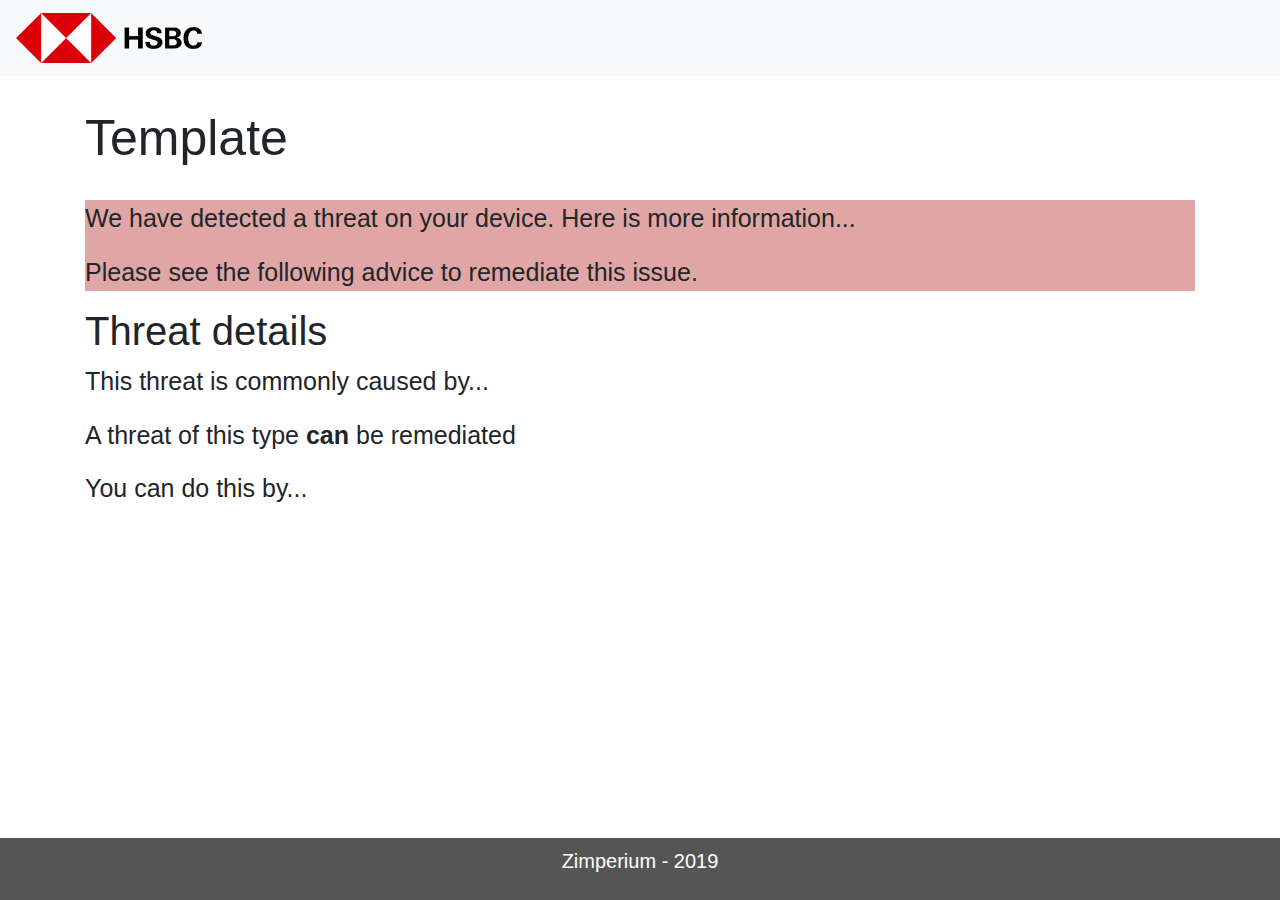
<file: customer/hsbc/threat/template.html>
<!doctype html>

<html lang="en">

<head>
    <meta charset="utf-8">

    <title>Threat template</title>
    <meta name="description" content="Threat template">
    <meta name="author" content="Oliver Williams - Zimperium">

    <link rel="stylesheet" href="../css/style.css?v=1.0">
    <link rel="stylesheet" href="../css/bootstrap.min.css?v=1.0">


</head>

<body>
    <nav class="navbar navbar-expand-sm navbar-light bg-light">
        <a class="navbar-brand" href="#"><img src="../img/logo.png" alt="HSBC Logo" width="auto%" height="50rem"></a>
    </nav>
    <div class="col-sm-12 text-left">
        <div class="container">
            <div class="main">
                <h1>Template</h1>
            </div>
            </br>
            <div class="threat">
                <p>We have detected a threat on your device. Here is more information...</p>
                <p>Please see the following advice to remediate this issue.</p>
            </div>
            <div class="">
                <h2>Threat details</h2>
                <p class="details">This threat is commonly caused by...</p>
                <p class="details">A threat of this type <b>can</b> be remediated</p>
                <p class="details">You can do this by...</p>
            </div>
        </div>
    </div>
</body>
<footer class="container-fluid text-center">
    <p>Zimperium - 2019</p>
</footer>

</html>
</file>
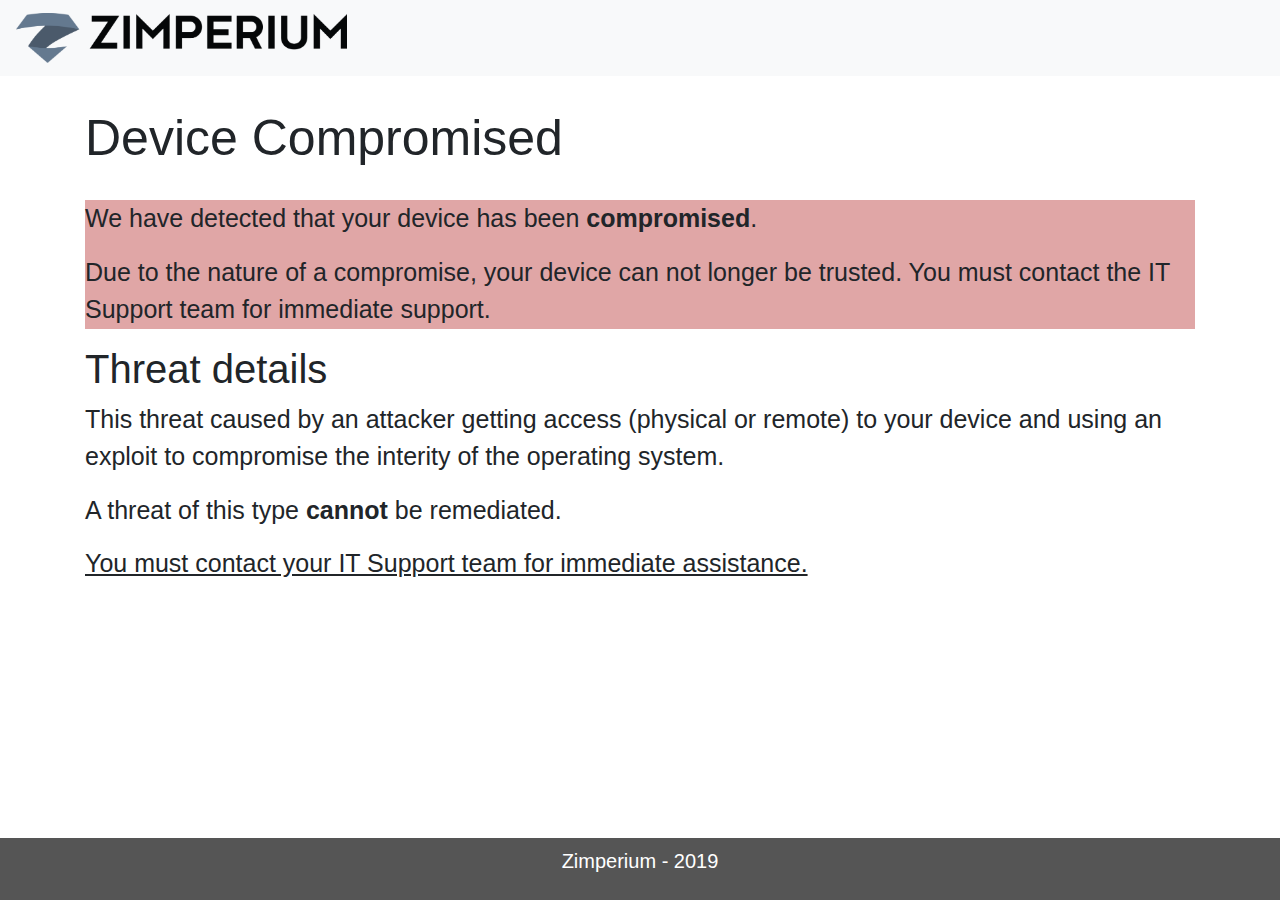
<file: customer/template/threat/compromise.html>
<!doctype html>

<html lang="en">

<head>
    <meta charset="utf-8">

    <title>Threat detected</title>
    <meta name="description" content="Threat detected">
    <meta name="author" content="Oliver Williams - Zimperium">

    <link rel="stylesheet" href="../css/style.css?v=1.0">
    <link rel="stylesheet" href="../css/bootstrap.min.css?v=1.0">


</head>

<body>
    <nav class="navbar navbar-expand-sm navbar-light bg-light">
        <a class="navbar-brand" href="#"><img src="../img/logo.png" alt="HSBC Logo" width="auto%" height="50rem"></a>
    </nav>
    <div class="col-sm-12 text-left">
        <div class="container">
            <div class="main">
                <h1>Device Compromised</h1>
            </div>
            </br>
            <div class="threat">
                <p>We have detected that your device has been <b>compromised</b>.</p>
                <p>Due to the nature of a compromise, your device can not longer be trusted. You must contact the IT Support team for immediate support.</p>
            </div>
            <div class="">
                <h2>Threat details</h2>
                <p class="details">This threat caused by an attacker getting access (physical or remote) to your device and using an exploit to compromise the interity of the operating system.</p>
                <p class="details">A threat of this type <b>cannot</b> be remediated.</p>
                <p class="details"><u>You must contact your IT Support team for immediate assistance.</u></You></p>
            </div>
        </div>
    </div>
</body>
<footer class="container-fluid text-center">
    <p>Zimperium - 2019</p>
</footer>

</html>
</file>
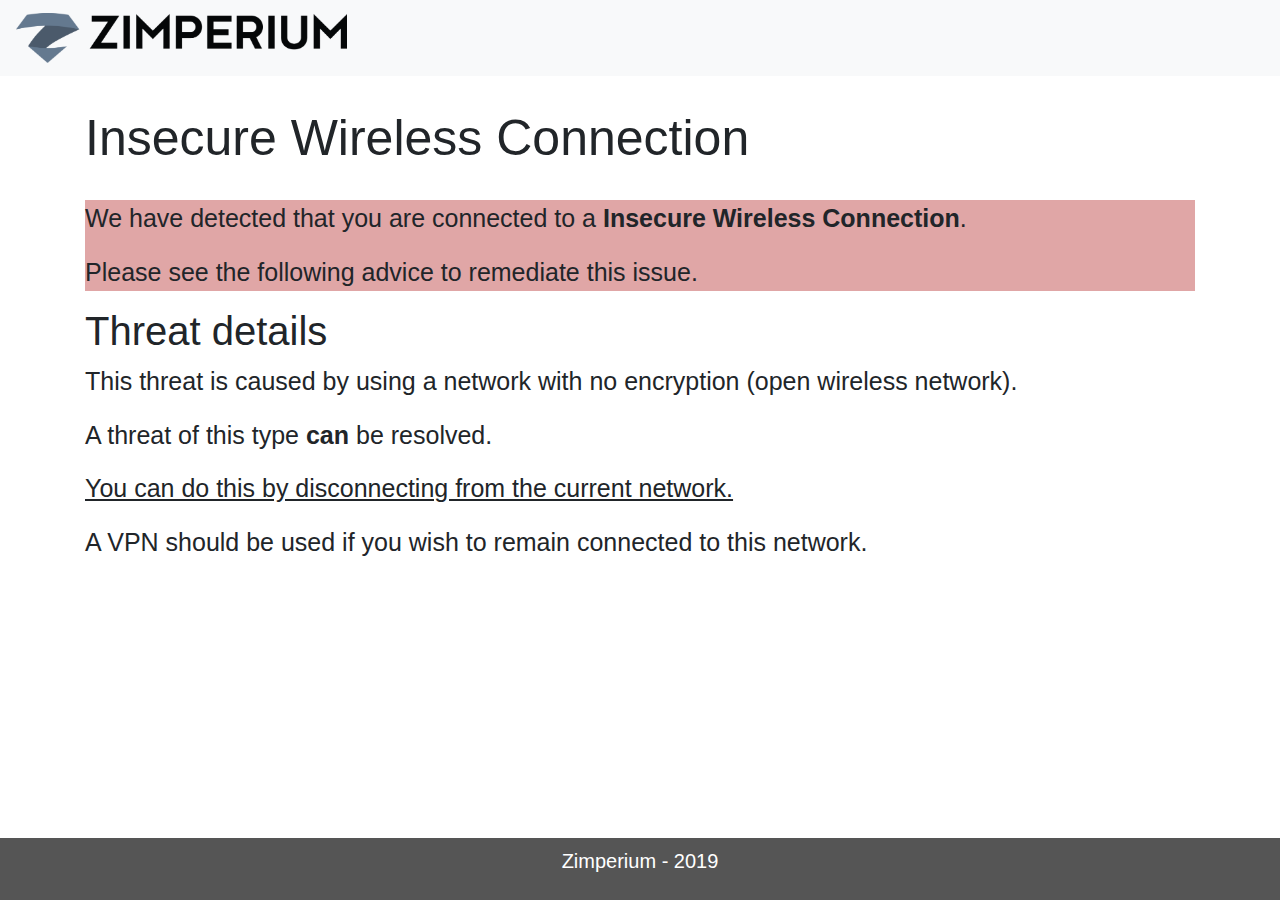
<file: customer/template/threat/insecure-connection.html>
<!doctype html>

<html lang="en">

<head>
    <meta charset="utf-8">

    <title>Threat detected</title>
    <meta name="description" content="Threat detected">
    <meta name="author" content="Oliver Williams - Zimperium">

    <link rel="stylesheet" href="../css/style.css?v=1.0">
    <link rel="stylesheet" href="../css/bootstrap.min.css?v=1.0">


</head>

<body>
    <nav class="navbar navbar-expand-sm navbar-light bg-light">
        <a class="navbar-brand" href="#"><img src="../img/logo.png" alt="HSBC Logo" width="auto%" height="50rem"></a>
    </nav>
    <div class="col-sm-12 text-left">
        <div class="container">
            <div class="main">
                <h1>Insecure Wireless Connection</h1>
            </div>
            </br>
            <div class="threat">
                <p>We have detected that you are connected to a <b>Insecure Wireless Connection</b>.</p>
                <p>Please see the following advice to remediate this issue.</p>
            </div>
            <div class="">
                <h2>Threat details</h2>
                <p class="details">This threat is caused by using a network with no encryption (open wireless network).</p>
                <p class="details">A threat of this type <b>can</b> be resolved.</p>
                <p class="details"><u>You can do this by disconnecting from the current network.</u></You></p>
                <p class="details">A VPN should be used if you wish to remain connected to this network.</p>
            </div>
        </div>
    </div>
</body>
<footer class="container-fluid text-center">
    <p>Zimperium - 2019</p>
</footer>

</html>
</file>
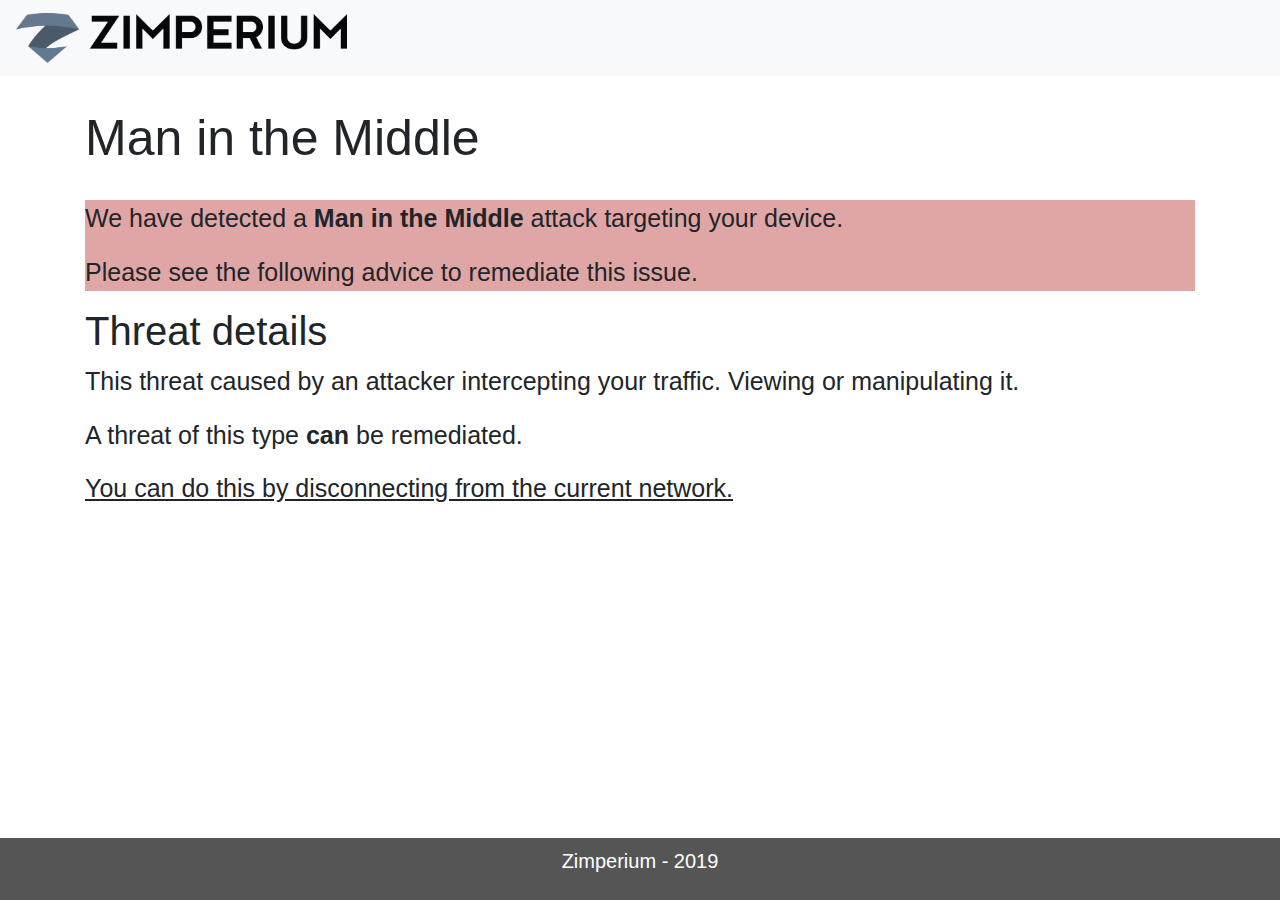
<file: customer/template/threat/mitm.html>
<!doctype html>

<html lang="en">

<head>
    <meta charset="utf-8">

    <title>Threat detected</title>
    <meta name="description" content="Threat detected">
    <meta name="author" content="Oliver Williams - Zimperium">

    <link rel="stylesheet" href="../css/style.css?v=1.0">
    <link rel="stylesheet" href="../css/bootstrap.min.css?v=1.0">


</head>

<body>
    <nav class="navbar navbar-expand-sm navbar-light bg-light">
        <a class="navbar-brand" href="#"><img src="../img/logo.png" alt="HSBC Logo" width="auto%" height="50rem"></a>
    </nav>
    <div class="col-sm-12 text-left">
        <div class="container">
            <div class="main">
                <h1>Man in the Middle</h1>
            </div>
            </br>
            <div class="threat">
                <p>We have detected a <b>Man in the Middle</b> attack targeting your device.</p>
                <p>Please see the following advice to remediate this issue.</p>
            </div>
            <div class="">
                <h2>Threat details</h2>
                <p class="details">This threat caused by an attacker intercepting your traffic. Viewing or manipulating it.</p>
                <p class="details">A threat of this type <b>can</b> be remediated.</p>
                <p class="details"><u>You can do this by disconnecting from the current network.</u></You></p>
            </div>
        </div>
    </div>
</body>
<footer class="container-fluid text-center">
    <p>Zimperium - 2019</p>
</footer>

</html>
</file>
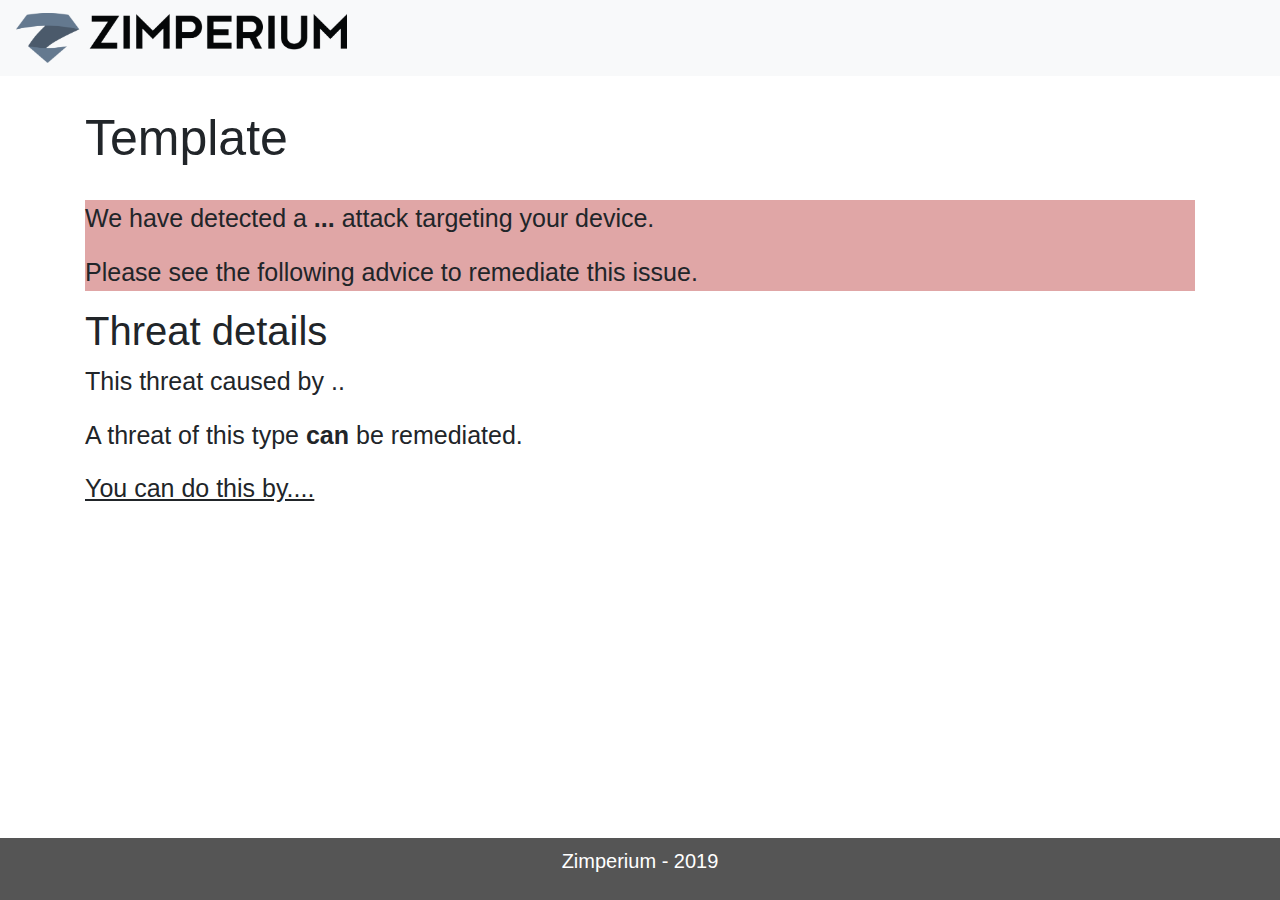
<file: customer/template/threat/template.html>
<!doctype html>

<html lang="en">

<head>
    <meta charset="utf-8">

    <title>Threat detected</title>
    <meta name="description" content="Threat detected">
    <meta name="author" content="Oliver Williams - Zimperium">

    <link rel="stylesheet" href="../css/style.css?v=1.0">
    <link rel="stylesheet" href="../css/bootstrap.min.css?v=1.0">


</head>

<body>
    <nav class="navbar navbar-expand-sm navbar-light bg-light">
        <a class="navbar-brand" href="#"><img src="../img/logo.png" alt="HSBC Logo" width="auto%" height="50rem"></a>
    </nav>
    <div class="col-sm-12 text-left">
        <div class="container">
            <div class="main">
                <h1>Template</h1>
            </div>
            </br>
            <div class="threat">
                <p>We have detected a <b>...</b> attack targeting your device.</p>
                <p>Please see the following advice to remediate this issue.</p>
            </div>
            <div class="">
                <h2>Threat details</h2>
                <p class="details">This threat caused by ..</p>
                <p class="details">A threat of this type <b>can</b> be remediated.</p>
                <p class="details"><u>You can do this by....</u></You></p>
            </div>
        </div>
    </div>
</body>
<footer class="container-fluid text-center">
    <p>Zimperium - 2019</p>
</footer>

</html>
</file>
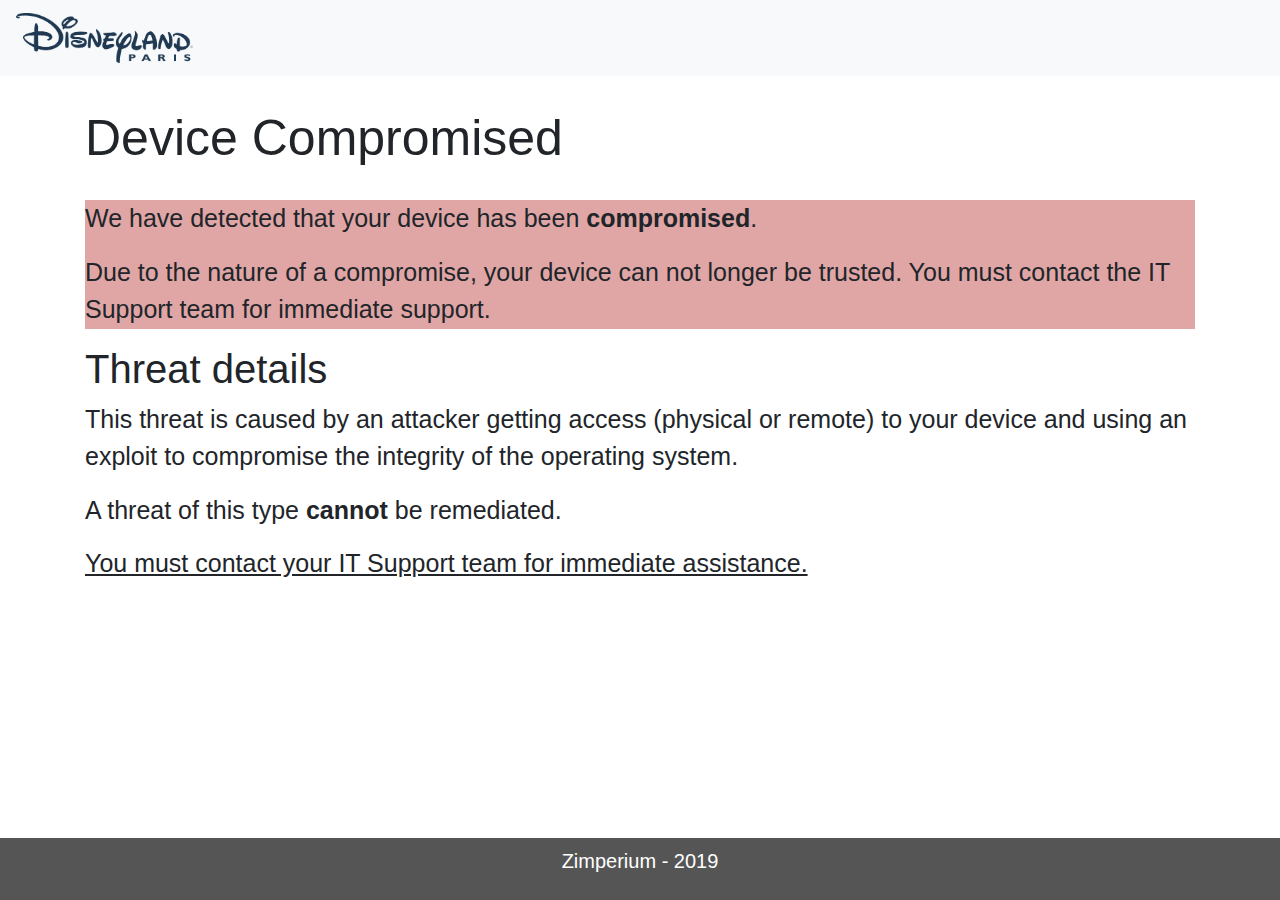
<file: customer/disneyland-paris/threat/en/compromise.html>
<!doctype html>

<html lang="en">

<head>
    <meta charset="utf-8">

    <title>Threat detected</title>
    <meta name="description" content="Threat detected">
    <meta name="author" content="Oliver Williams - Zimperium">

    <link rel="stylesheet" href="../../css/style.css?v=1.0">
    <link rel="stylesheet" href="../../css/bootstrap.min.css?v=1.0">


</head>

<body>
    <nav class="navbar navbar-expand-sm navbar-light bg-light">
        <a class="navbar-brand" href="#"><img src="../../img/logo.png" alt="Logo" width="auto%" height="50rem"></a>
    </nav>
    <div class="col-sm-12 text-left">
        <div class="container">
            <div class="main">
                <h1>Device Compromised</h1>
            </div>
            </br>
            <div class="threat">
                <p>We have detected that your device has been <b>compromised</b>.</p>
                <p>Due to the nature of a compromise, your device can not longer be trusted. You must contact the IT Support team for immediate support.</p>
            </div>
            <div class="">
                <h2>Threat details</h2>
                <p class="details">This threat is caused by an attacker getting access (physical or remote) to your device and using an exploit to compromise the integrity of the operating system.</p>
                <p class="details">A threat of this type <b>cannot</b> be remediated.</p>
                <p class="details"><u>You must contact your IT Support team for immediate assistance.</u></p>
            </div>
        </div>
    </div>
</body>
<footer class="container-fluid text-center">
    <p>Zimperium - 2019</p>
</footer>

</html>
</file>
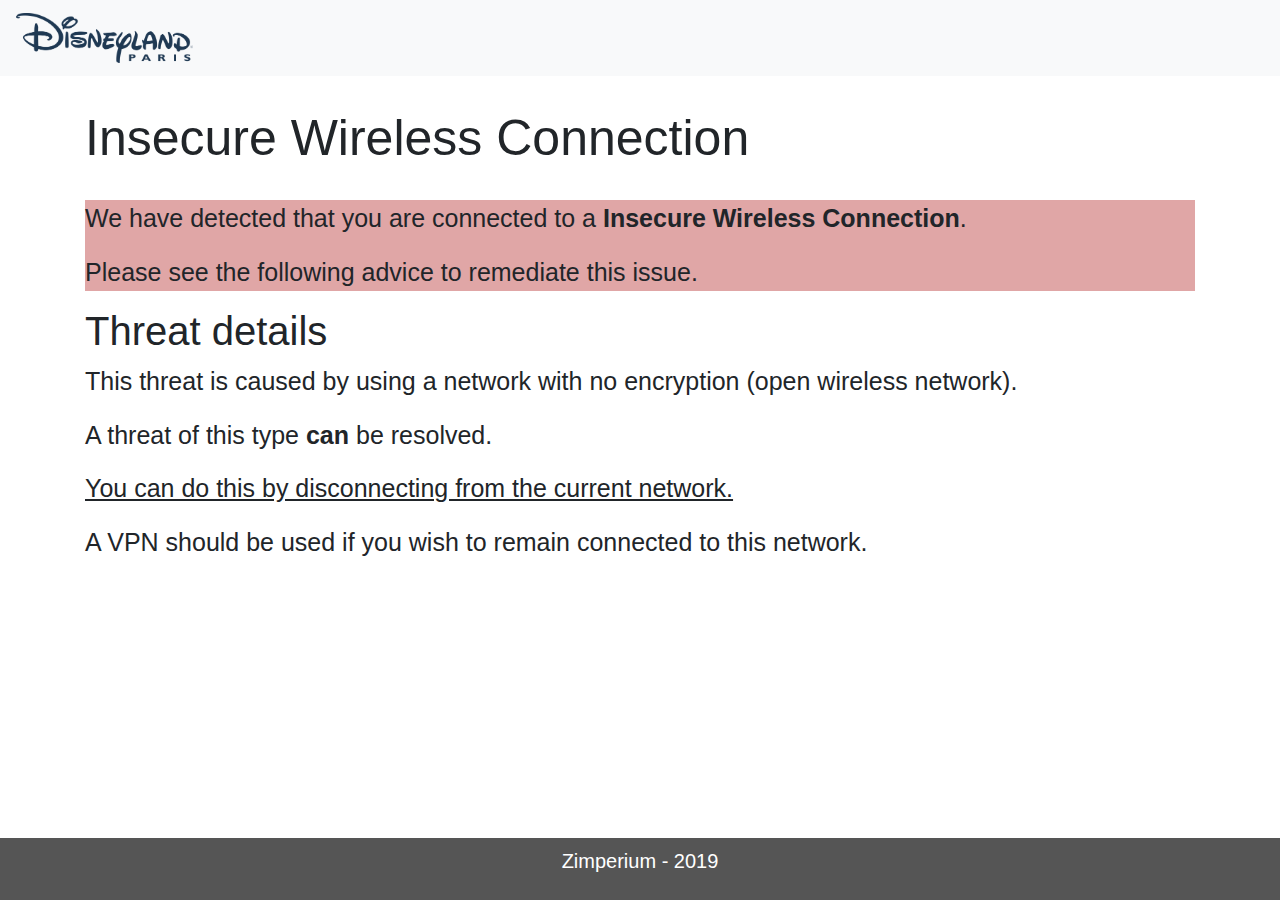
<file: customer/disneyland-paris/threat/en/insecure-connection.html>
<!doctype html>

<html lang="en">

<head>
    <meta charset="utf-8">

    <title>Threat detected</title>
    <meta name="description" content="Threat detected">
    <meta name="author" content="Oliver Williams - Zimperium">

    <link rel="stylesheet" href="../../css/style.css?v=1.0">
    <link rel="stylesheet" href="../../css/bootstrap.min.css?v=1.0">


</head>

<body>
    <nav class="navbar navbar-expand-sm navbar-light bg-light">
        <a class="navbar-brand" href="#"><img src="../../img/logo.png" alt="Logo" width="auto%" height="50rem"></a>
    </nav>
    <div class="col-sm-12 text-left">
        <div class="container">
            <div class="main">
                <h1>Insecure Wireless Connection</h1>
            </div>
            </br>
            <div class="threat">
                <p>We have detected that you are connected to a <b>Insecure Wireless Connection</b>.</p>
                <p>Please see the following advice to remediate this issue.</p>
            </div>
            <div class="">
                <h2>Threat details</h2>
                <p class="details">This threat is caused by using a network with no encryption (open wireless network).</p>
                <p class="details">A threat of this type <b>can</b> be resolved.</p>
                <p class="details"><u>You can do this by disconnecting from the current network.</u></p>
                <p class="details">A VPN should be used if you wish to remain connected to this network.</p>
            </div>
        </div>
    </div>
</body>
<footer class="container-fluid text-center">
    <p>Zimperium - 2019</p>
</footer>

</html>
</file>
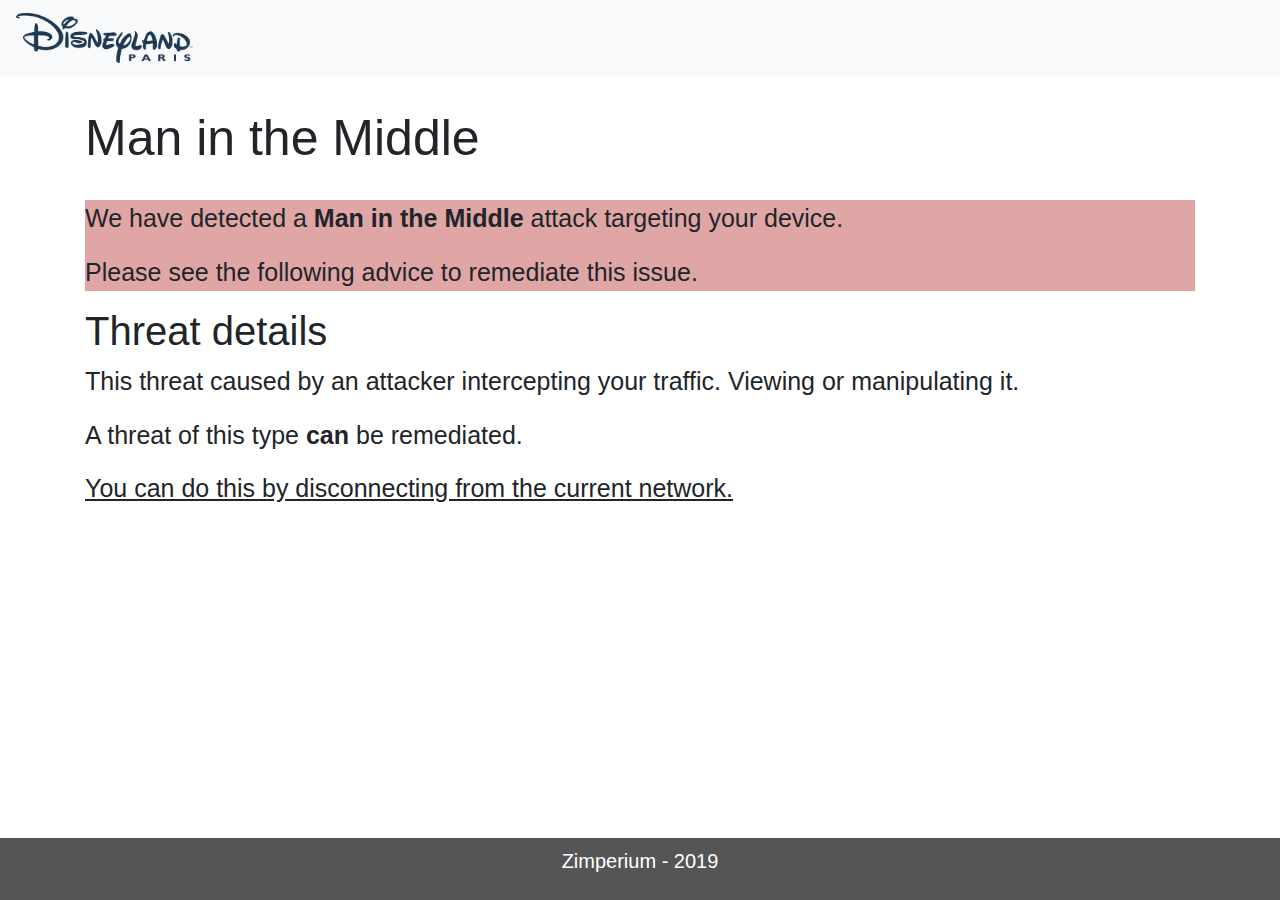
<file: customer/disneyland-paris/threat/en/mitm.html>
<!doctype html>

<html lang="en">

<head>
    <meta charset="utf-8">

    <title>Threat detected</title>
    <meta name="description" content="Threat detected">
    <meta name="author" content="Oliver Williams - Zimperium">

    <link rel="stylesheet" href="../../css/style.css?v=1.0">
    <link rel="stylesheet" href="../../css/bootstrap.min.css?v=1.0">


</head>

<body>
    <nav class="navbar navbar-expand-sm navbar-light bg-light">
        <a class="navbar-brand" href="#"><img src="../../img/logo.png" alt="Logo" width="auto%" height="50rem"></a>
    </nav>
    <div class="col-sm-12 text-left">
        <div class="container">
            <div class="main">
                <h1>Man in the Middle</h1>
            </div>
            </br>
            <div class="threat">
                <p>We have detected a <b>Man in the Middle</b> attack targeting your device.</p>
                <p>Please see the following advice to remediate this issue.</p>
            </div>
            <div class="">
                <h2>Threat details</h2>
                <p class="details">This threat caused by an attacker intercepting your traffic. Viewing or manipulating it.</p>
                <p class="details">A threat of this type <b>can</b> be remediated.</p>
                <p class="details"><u>You can do this by disconnecting from the current network.</u></p>
            </div>
        </div>
    </div>
</body>
<footer class="container-fluid text-center">
    <p>Zimperium - 2019</p>
</footer>

</html>
</file>
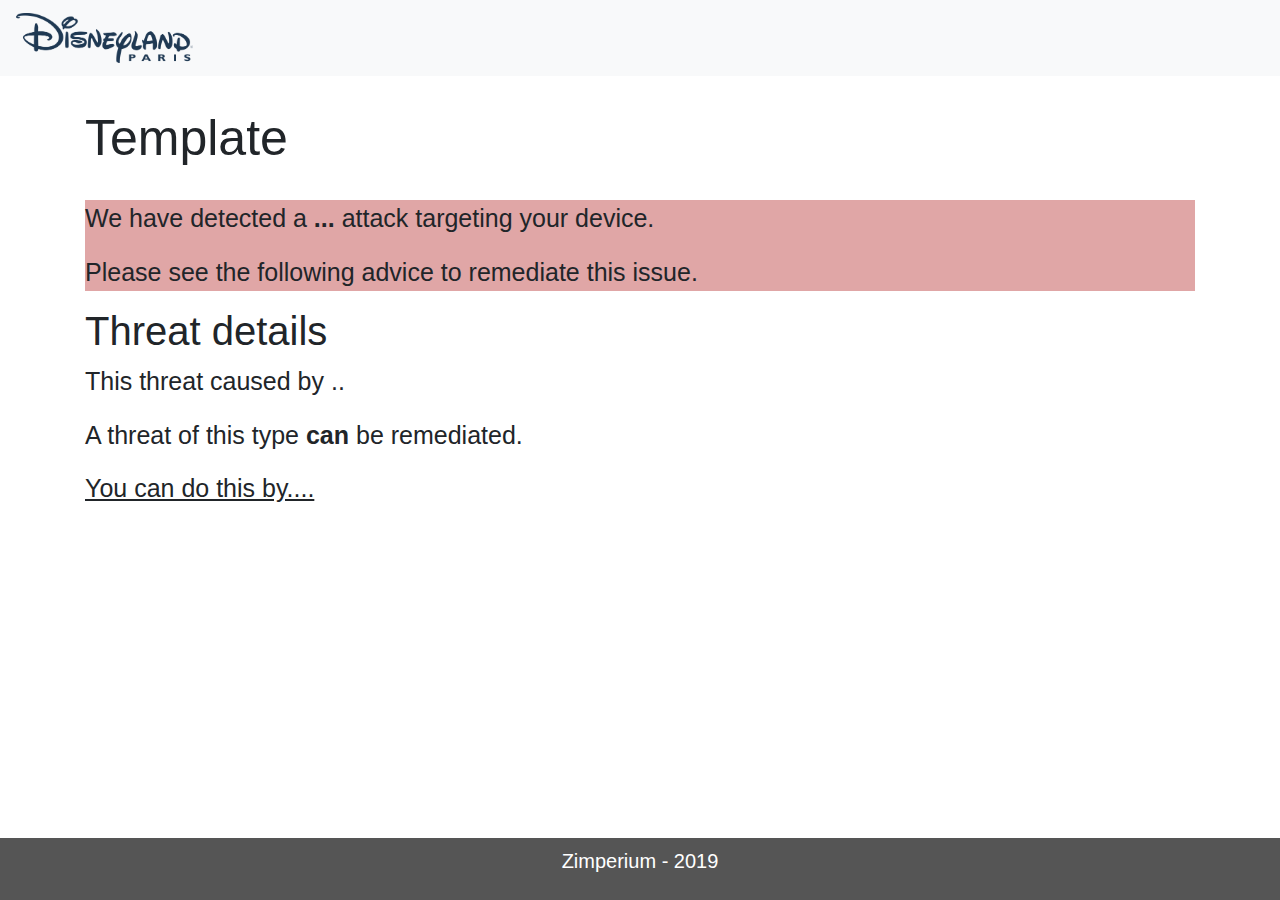
<file: customer/disneyland-paris/threat/en/template.html>
<!doctype html>

<html lang="en">

<head>
    <meta charset="utf-8">

    <title>Threat detected</title>
    <meta name="description" content="Threat detected">
    <meta name="author" content="Oliver Williams - Zimperium">

    <link rel="stylesheet" href="../../css/style.css?v=1.0">
    <link rel="stylesheet" href="../../css/bootstrap.min.css?v=1.0">


</head>

<body>
    <nav class="navbar navbar-expand-sm navbar-light bg-light">
        <a class="navbar-brand" href="#"><img src="../../img/logo.png" alt="Logo" width="auto%" height="50rem"></a>
    </nav>
    <div class="col-sm-12 text-left">
        <div class="container">
            <div class="main">
                <h1>Template</h1>
            </div>
            </br>
            <div class="threat">
                <p>We have detected a <b>...</b> attack targeting your device.</p>
                <p>Please see the following advice to remediate this issue.</p>
            </div>
            <div class="">
                <h2>Threat details</h2>
                <p class="details">This threat caused by ..</p>
                <p class="details">A threat of this type <b>can</b> be remediated.</p>
                <p class="details"><u>You can do this by....</u></p>
            </div>
        </div>
    </div>
</body>
<footer class="container-fluid text-center">
    <p>Zimperium - 2019</p>
</footer>

</html>
</file>
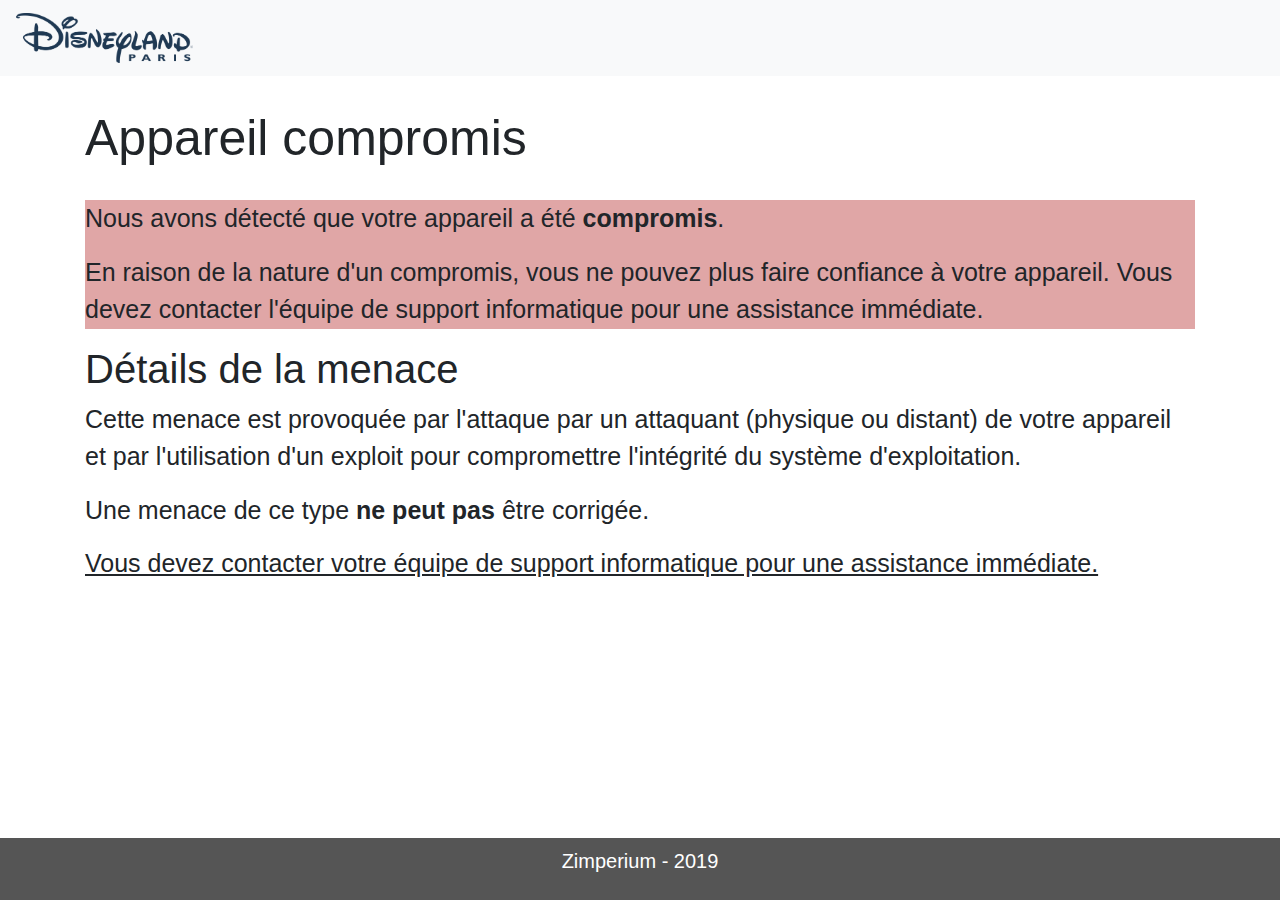
<file: customer/disneyland-paris/threat/fr/compromise.html>
<!doctype html>

<html lang="fr">

<head>
    <meta charset="utf-8">

    <title>Menace détectée</title>
    <meta name="description" content="Menace détectée">
    <meta name="author" content="Oliver Williams - Zimperium">

    <link rel="stylesheet" href="../../css/style.css?v=1.0">
    <link rel="stylesheet" href="../../css/bootstrap.min.css?v=1.0">


</head>

<body>
    <nav class="navbar navbar-expand-sm navbar-light bg-light">
        <a class="navbar-brand" href="#"><img src="../../img/logo.png" alt="Logo" width="auto%" height="50rem"></a>
    </nav>
    <div class="col-sm-12 text-left">
        <div class="container">
            <div class="main">
                <h1>Appareil compromis</h1>
            </div>
            </br>
            <div class="threat">
                <p>Nous avons détecté que votre appareil a été <b>compromis</b>.</p>
                <p>En raison de la nature d'un compromis, vous ne pouvez plus faire confiance à votre appareil. Vous devez contacter l'équipe de support informatique pour une assistance immédiate.</p>
            </div>
            <div class="">
                <h2>Détails de la menace</h2>
                <p class="details">Cette menace est provoquée par l'attaque par un attaquant (physique ou distant) de votre appareil et par l'utilisation d'un exploit pour compromettre l'intégrité du système d'exploitation.</p>
                <p class="details">Une menace de ce type <b> ne peut pas </b> être corrigée.</p>
                <p class="details"><u>Vous devez contacter votre équipe de support informatique pour une assistance immédiate.</u></p>
            </div>
        </div>
    </div>
</body>
<footer class="container-fluid text-center">
    <p>Zimperium - 2019</p>
</footer>

</html>
</file>
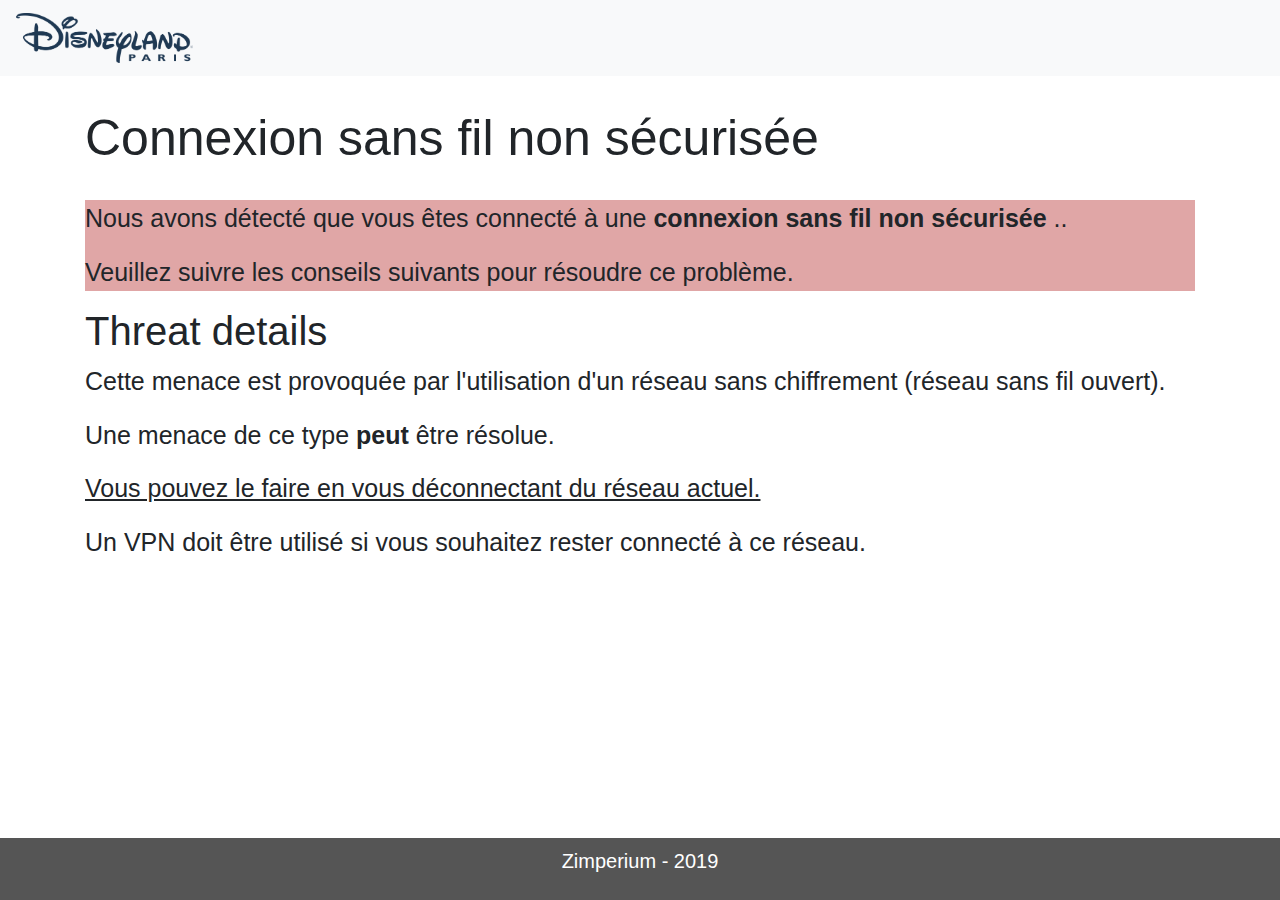
<file: customer/disneyland-paris/threat/fr/insecure-connection.html>
<!doctype html>

<html lang="fr">

<head>
    <meta charset="utf-8">

    <title>Menace détectée</title>
    <meta name="description" content="Menace détectée">
    <meta name="author" content="Oliver Williams - Zimperium">

    <link rel="stylesheet" href="../../css/style.css?v=1.0">
    <link rel="stylesheet" href="../../css/bootstrap.min.css?v=1.0">


</head>

<body>
    <nav class="navbar navbar-expand-sm navbar-light bg-light">
        <a class="navbar-brand" href="#"><img src="../../img/logo.png" alt="Logo" width="auto%" height="50rem"></a>
    </nav>
    <div class="col-sm-12 text-left">
        <div class="container">
            <div class="main">
                <h1>Connexion sans fil non sécurisée</h1>
            </div>
            </br>
            <div class="threat">
                <p>Nous avons détecté que vous êtes connecté à une <b> connexion sans fil non sécurisée </b>..</p>
                <p>Veuillez suivre les conseils suivants pour résoudre ce problème.</p>
            </div>
            <div class="">
                <h2>Threat details</h2>
                <p class="details">Cette menace est provoquée par l'utilisation d'un réseau sans chiffrement (réseau sans fil ouvert).</p>
                <p class="details">Une menace de ce type <b> peut </b> être résolue.</p>
                <p class="details"><u>Vous pouvez le faire en vous déconnectant du réseau actuel.</u></p>
                <p class="details">Un VPN doit être utilisé si vous souhaitez rester connecté à ce réseau.</p>
            </div>
        </div>
    </div>
</body>
<footer class="container-fluid text-center">
    <p>Zimperium - 2019</p>
</footer>

</html>
</file>
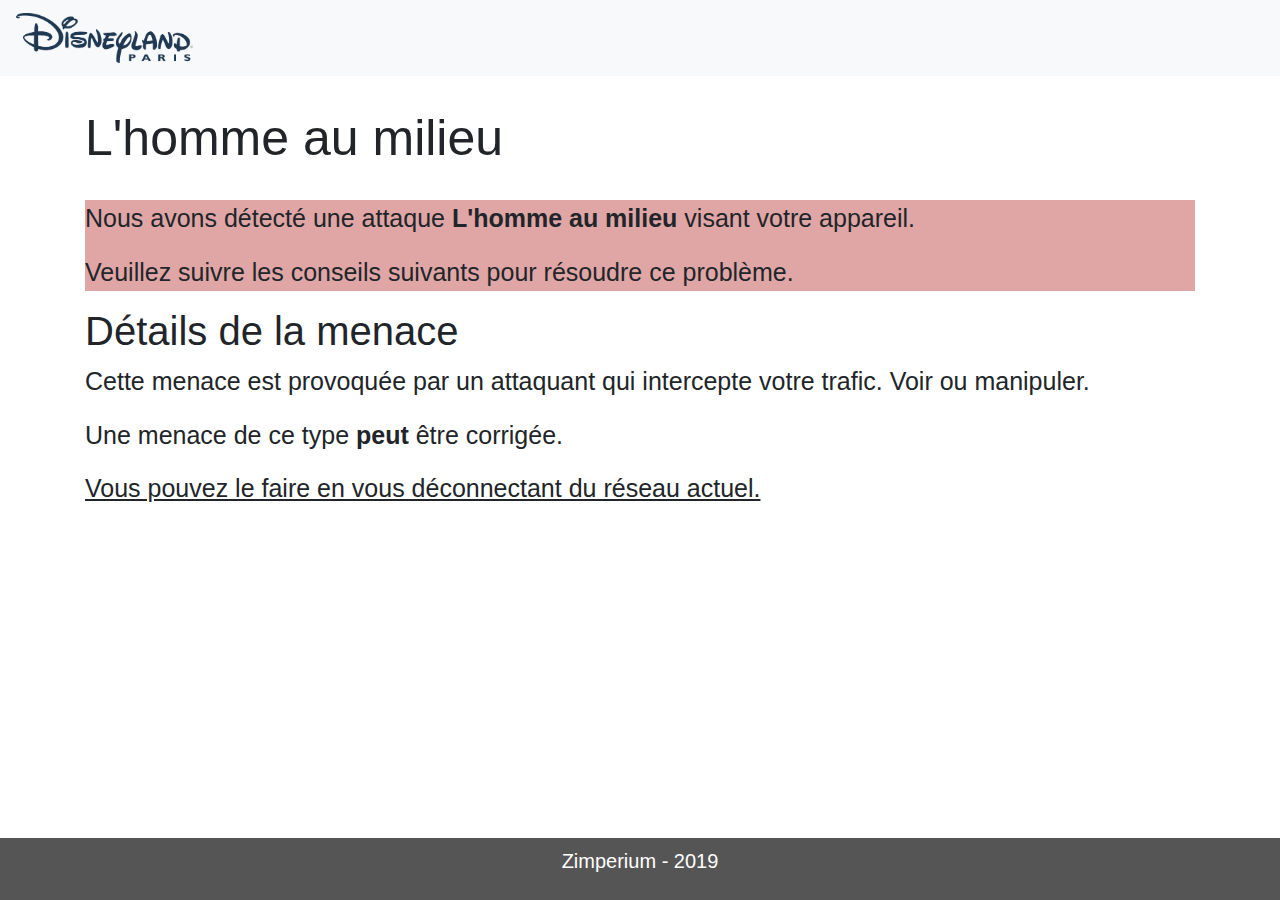
<file: customer/disneyland-paris/threat/fr/mitm.html>
<!doctype html>

<html lang="fr">

<head>
    <meta charset="utf-8">

    <title>Menace détectée</title>
    <meta name="description" content="Menace détectée">
    <meta name="author" content="Oliver Williams - Zimperium">

    <link rel="stylesheet" href="../../css/style.css?v=1.0">
    <link rel="stylesheet" href="../../css/bootstrap.min.css?v=1.0">


</head>

<body>
    <nav class="navbar navbar-expand-sm navbar-light bg-light">
        <a class="navbar-brand" href="#"><img src="../../img/logo.png" alt="Logo" width="auto%" height="50rem"></a>
    </nav>
    <div class="col-sm-12 text-left">
        <div class="container">
            <div class="main">
                <h1>L'homme au milieu</h1>
            </div>
            </br>
            <div class="threat">
                <p>Nous avons détecté une attaque <b>L'homme au milieu</b> visant votre appareil.</p>
                <p>Veuillez suivre les conseils suivants pour résoudre ce problème.</p>
            </div>
            <div class="">
                <h2>Détails de la menace</h2>
                <p class="details">Cette menace est provoquée par un attaquant qui intercepte votre trafic. Voir ou manipuler.</p>
                <p class="details">Une menace de ce type <b> peut </b> être corrigée.</p>
                <p class="details"><u>Vous pouvez le faire en vous déconnectant du réseau actuel.</u></p>
            </div>
        </div>
    </div>
</body>
<footer class="container-fluid text-center">
    <p>Zimperium - 2019</p>
</footer>

</html>
</file>
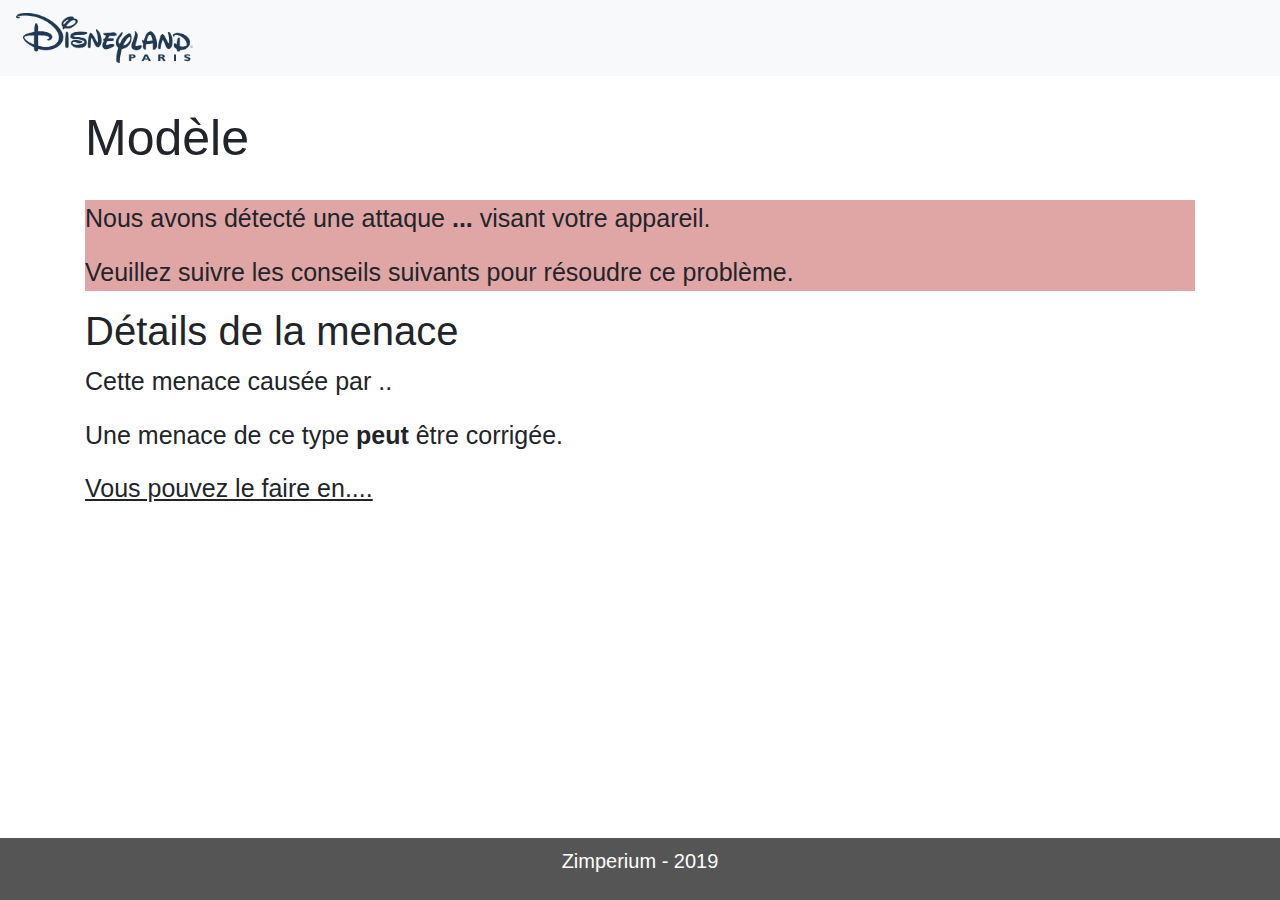
<file: customer/disneyland-paris/threat/fr/template.html>
<!doctype html>

<html lang="fr">

<head>
    <meta charset="utf-8">

    <title>Menace détectée</title>
    <meta name="description" content="Menace détectée">
    <meta name="author" content="Oliver Williams - Zimperium">

    <link rel="stylesheet" href="../../css/style.css?v=1.0">
    <link rel="stylesheet" href="../../css/bootstrap.min.css?v=1.0">


</head>

<body>
    <nav class="navbar navbar-expand-sm navbar-light bg-light">
        <a class="navbar-brand" href="#"><img src="../../img/logo.png" alt="Logo" width="auto%" height="50rem"></a>
    </nav>
    <div class="col-sm-12 text-left">
        <div class="container">
            <div class="main">
                <h1>Modèle</h1>
            </div>
            </br>
            <div class="threat">
                <p>Nous avons détecté une attaque <b> ... </b> visant votre appareil.</p>
                <p>Veuillez suivre les conseils suivants pour résoudre ce problème.</p>
            </div>
            <div class="">
                <h2>Détails de la menace</h2>
                <p class="details">Cette menace causée par ..</p>
                <p class="details">Une menace de ce type <b> peut </b> être corrigée.</p>
                <p class="details"><u>Vous pouvez le faire en....</u></p>
            </div>
        </div>
    </div>
</body>
<footer class="container-fluid text-center">
    <p>Zimperium - 2019</p>
</footer>

</html>
</file>
<file: customer/hsbc/css/style.css>
html, body {
  height: 100%;
}

body {
  /* padding: 50px; */
  /* padding: 40px 10px; */
  background-color: #eee;
  font: 14px "Lucida Grande", Helvetica, Arial, sans-serif;
}

footer {
  background-color: #555;
  color: white;
  /* padding: 15px; */
  position: absolute;
  right: 0;
  bottom: 0;
  left: 0;
  padding: 0.5rem;
  font-size: 20px;
}

.threat {
  background-color: #e0a6a6;
}

.main {
  /* background-color: aquamarine */
  padding-top: 2rem;
}

body h1 {
  font-size: 50px;
}

body h2 {
  font-size: 40px;
}

body .container p {
  font-size: 25px;
}
</file>
<file: customer/template/css/style.css>
html, body {
  height: 100%;
}

body {
  /* padding: 50px; */
  /* padding: 40px 10px; */
  background-color: #eee;
  font: 14px "Lucida Grande", Helvetica, Arial, sans-serif;
}

footer {
  background-color: #555;
  color: white;
  /* padding: 15px; */
  position: absolute;
  right: 0;
  bottom: 0;
  left: 0;
  padding: 0.5rem;
  font-size: 20px;
}

.threat {
  background-color: #e0a6a6;
}

.main {
  /* background-color: aquamarine */
  padding-top: 2rem;
}

body h1 {
  font-size: 50px;
}

body h2 {
  font-size: 40px;
}

body .container p {
  font-size: 25px;
}
</file>
<file: customer/disneyland-paris/css/style.css>
html, body {
  height: 100%;
}

body {
  /* padding: 50px; */
  /* padding: 40px 10px; */
  background-color: #eee;
  font: 14px "Lucida Grande", Helvetica, Arial, sans-serif;
}

footer {
  background-color: #555;
  color: white;
  /* padding: 15px; */
  position: absolute;
  right: 0;
  bottom: 0;
  left: 0;
  padding: 0.5rem;
  font-size: 20px;
}

.threat {
  background-color: #e0a6a6;
}

.main {
  /* background-color: aquamarine */
  padding-top: 2rem;
}

body h1 {
  font-size: 50px;
}

body h2 {
  font-size: 40px;
}

body .container p {
  font-size: 25px;
}
</file>
